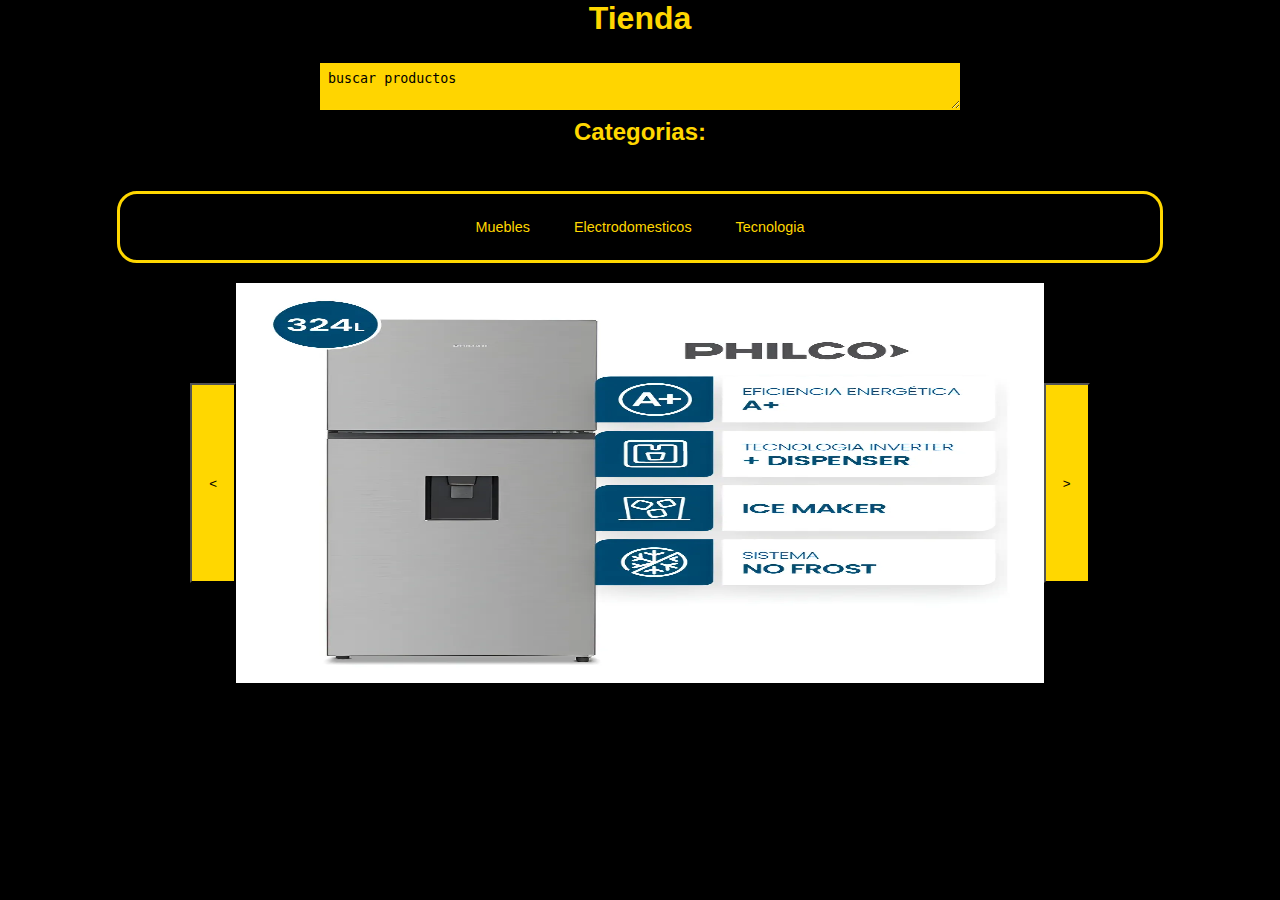
<file: Index.html>
<!DOCTYPE html>
<html lang="es">

<head>
    <link rel="stylesheet" href="css/Estilo.css">
    <meta charset="UTF-8">
    <meta name="viewport" content="width=device-width, initial-scale=1.0">
    <title>Tienda</title>
</head>

<body>
    <h1>Tienda</h1>
    <textarea>buscar productos</textarea>
    <h2>Categorias:</h2>
    <div class="menu-flexbox">
        <a href="Muebles/Muebles.html" target="_blank" title="Ir a muebles">
            Muebles</a>
        <a href="Electrodomesticos/Electrodomesticos.html" target="_blank"
            title="Ir a electrodomesticos">Electrodomesticos</a>
        <a href="Tecnologia/Tecnologia.html" target="_blank" title="Ir a tecnologia">Tecnologia</a>
    </div>
    <section id="carrusel">
        <button id="btnAnterior">&lt;</button>
        <img id="imagenCarrusel" src="" alt="Carrusel de productos">
        <button id="btnSiguiente">&gt;</button>
    </section>
    <script src="js/carrusel.js"></script>
</body>

</html>
</file>
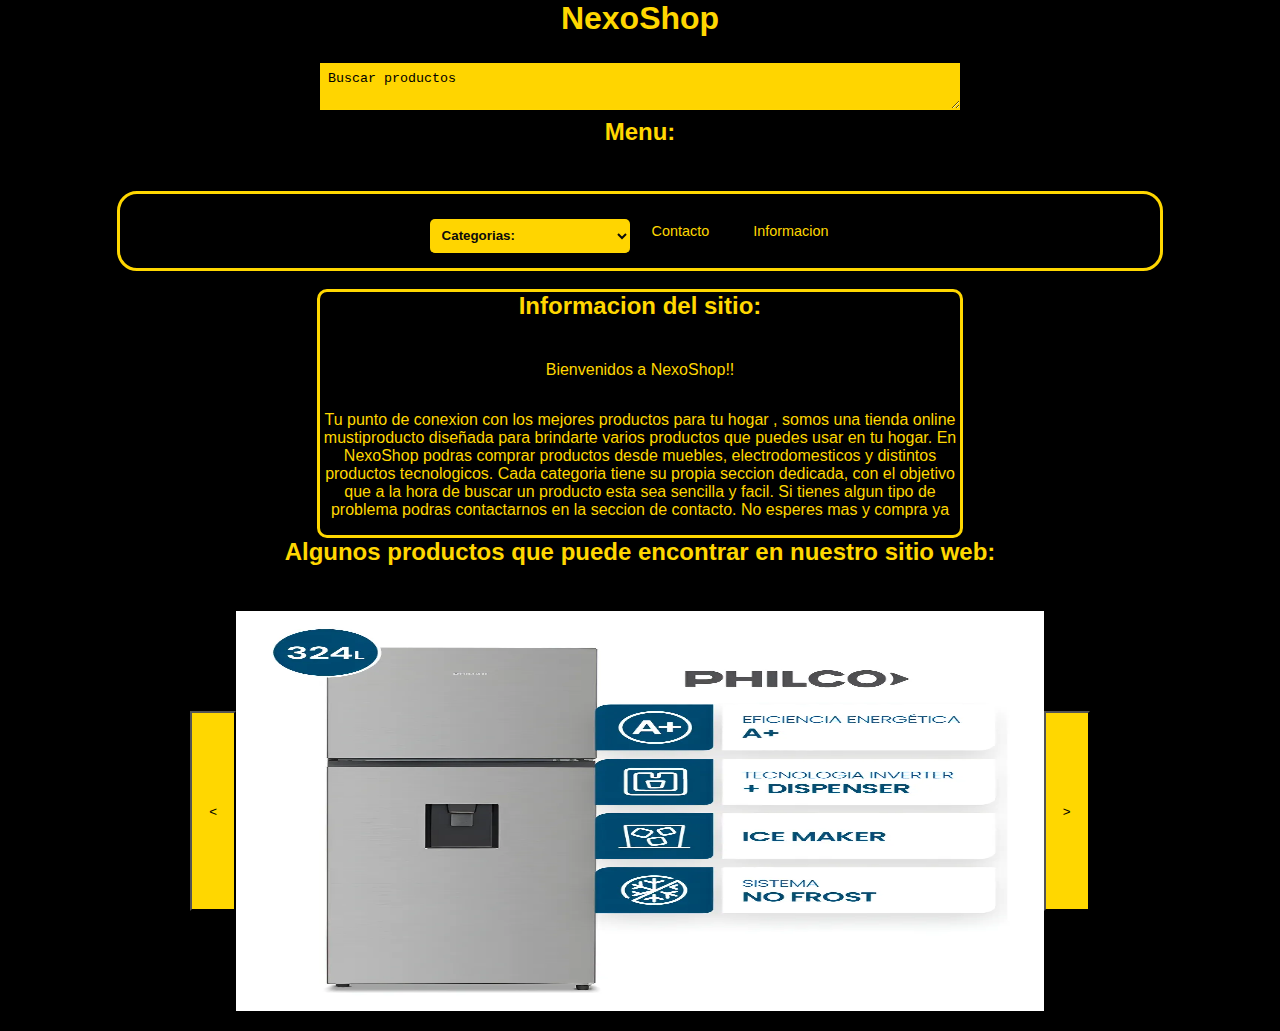
<file: index.html>
<!DOCTYPE html>
<html lang="es">

<head>
    <link rel="stylesheet" href="css/Estilo.css">
    <meta charset="UTF-8">
    <meta name="viewport" content="width=device-width, initial-scale=1.0">
    <title>Tienda</title>
</head>

<body>
    <h1>NexoShop</h1>
    <textarea>Buscar productos</textarea>
    <h2>Menu:</h2>
    <div class="menu-flexbox">
        <select id="categoria" onchange="categorias(this.value)">
            <option value="cat" selected disabled hidden>Categorias:</option>
            <option value="mueble" title="Ir a muebles">Muebles</option>
            <option value="electrodomestico" title="Ir a electrodomesticos">Electrodomesticos</option>
            <option value="tecnologia" title="Ir a tecnologia">Tecnologia</option>
        </select>
        <a href="pages/Contacto.html" target="_blank"title="Ir a contacto">Contacto</a>
        <a href="pages/Informacion.html" target="_blank" title="Ir a informacion">Informacion</a>
    </div><br>
    <div class="info">
        <h2>Informacion del sitio:</h2>
            <p>Bienvenidos a NexoShop!!</p>
            <p>Tu punto de conexion con los mejores productos para tu hogar
                , somos una tienda online mustiproducto diseñada para brindarte
                varios productos que puedes usar en tu hogar. En NexoShop podras comprar 
                productos desde muebles, electrodomesticos y distintos productos tecnologicos.
                Cada categoria tiene su propia seccion dedicada, con el objetivo que 
                a la hora de buscar un producto esta sea sencilla y facil. Si tienes
                algun tipo de problema podras contactarnos en la seccion de contacto.
                No esperes mas y compra ya 
            </p>
        </div>
    <h2>Algunos productos que puede encontrar en nuestro sitio web:</h2>
    <section id="carrusel">
        <button id="btnAnterior">&lt;</button>
        <img id="imagenCarrusel" src="" alt="Carrusel de productos">
        <button id="btnSiguiente">&gt;</button>
    </section>
    <script src="js/carrusel.js" defer>console.log("Script cargado")</script>
    <script src="js/select.js"></script>
</body>


</html>
</file>
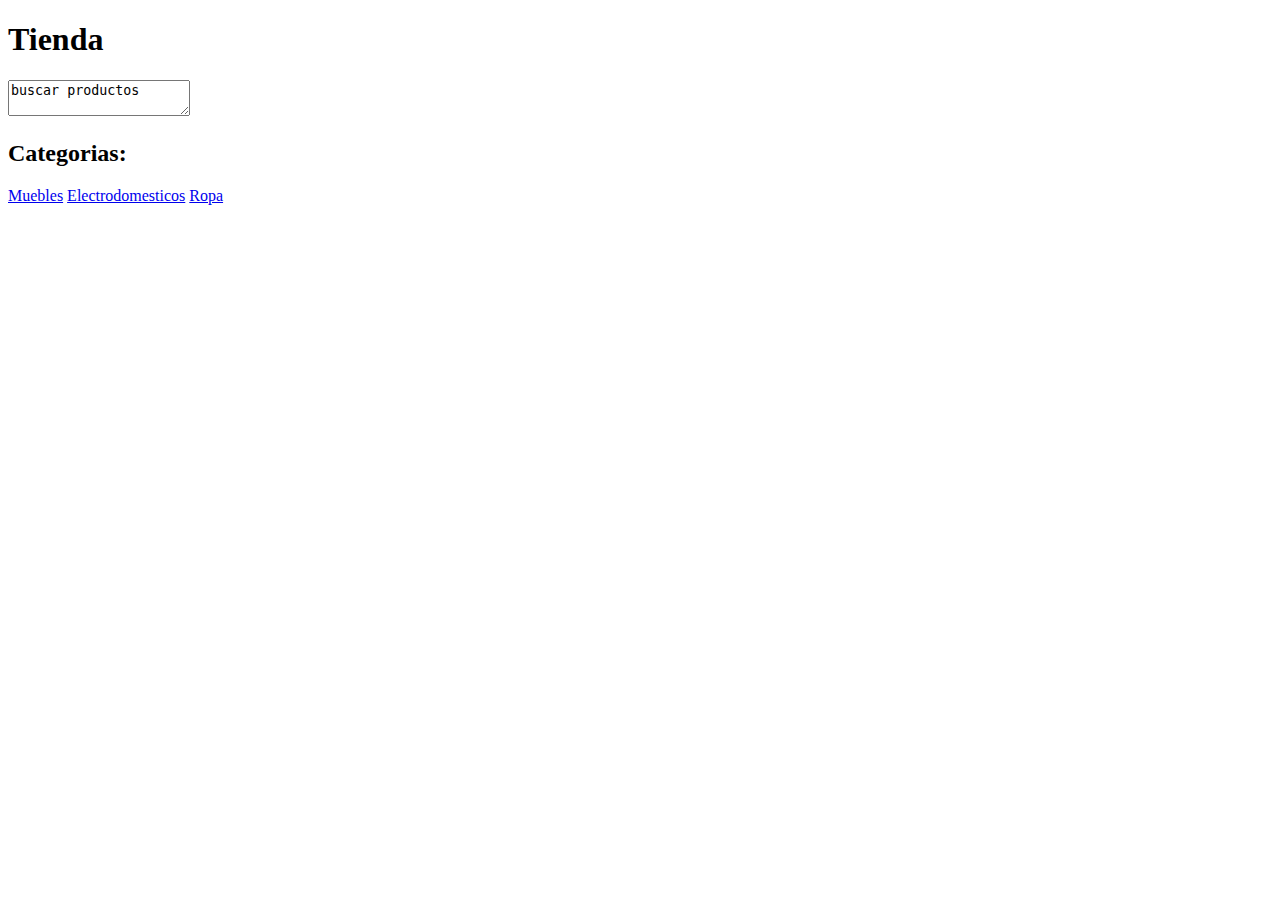
<file: PaginaPrincipal.html>
<!DOCTYPE html>
<html lang="en">
<head>
    <meta charset="UTF-8">
    <meta name="viewport" content="width=device-width, initial-scale=1.0">
    <title>Tienda</title>
    <h1>Tienda</h1>
    <textarea>buscar productos</textarea>
</head>
<body>
    <h2>Categorias:</h2>
    <div categorias>
    <a href="Muebles.html" target="_blank" title="Ir a muebles">Muebles</a>
    <a href="Electrodomesticos.html" target="_blank" title="Ir a electrodomesticos">Electrodomesticos</a>
    <a href="Ropa.html" target="_blank" title="Ir a ropa">Ropa</a>
    </div>
    <script src="javascript.js"></script>
</body>
</html>
</file>
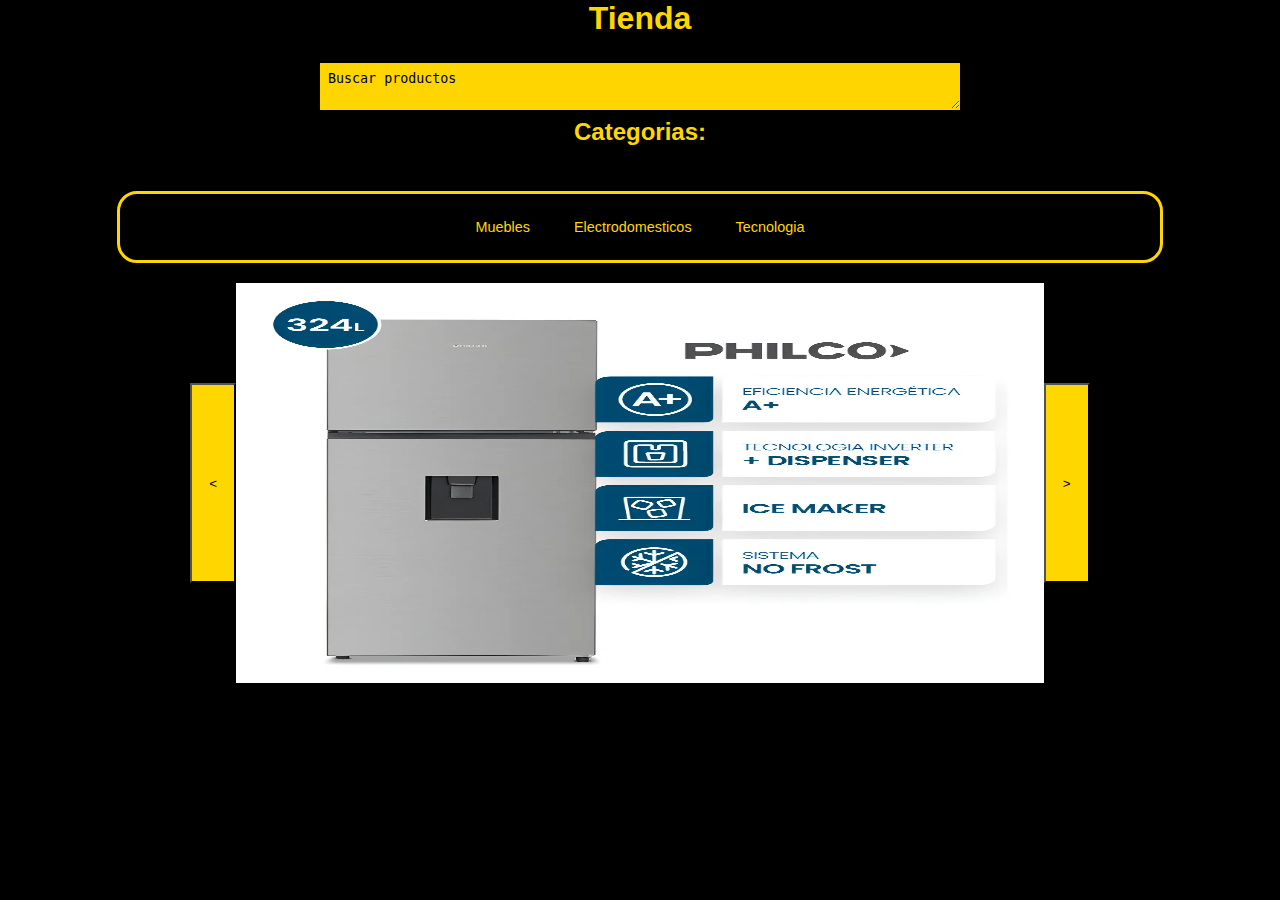
<file: s.html>
<!DOCTYPE html>
<html lang="es">

<head>
    <link rel="stylesheet" href="css/Estilo.css">
    <meta charset="UTF-8">
    <meta name="viewport" content="width=device-width, initial-scale=1.0">
    <title>Tienda</title>
</head>

<body>
    <h1>Tienda</h1>
    <textarea>Buscar productos</textarea>
    <h2>Categorias:</h2>
    <div class="menu-flexbox">
        <a href="Muebles/Muebles.html" target="_blank" title="Ir a muebles">
            Muebles</a>
        <a href="Electrodomesticos/Electrodomesticos.html" target="_blank"
            title="Ir a electrodomesticos">Electrodomesticos</a>
        <a href="Tecnologia/Tecnologia.html" target="_blank" title="Ir a tecnologia">Tecnologia</a>
    </div>
    <section id="carrusel">
        <button id="btnAnterior">&lt;</button>
        <img id="imagenCarrusel" src="" alt="Carrusel de productos">
        <button id="btnSiguiente">&gt;</button>
    </section>
    <script src="js/carrusel.js"></script>
</body>


</html>
</file>
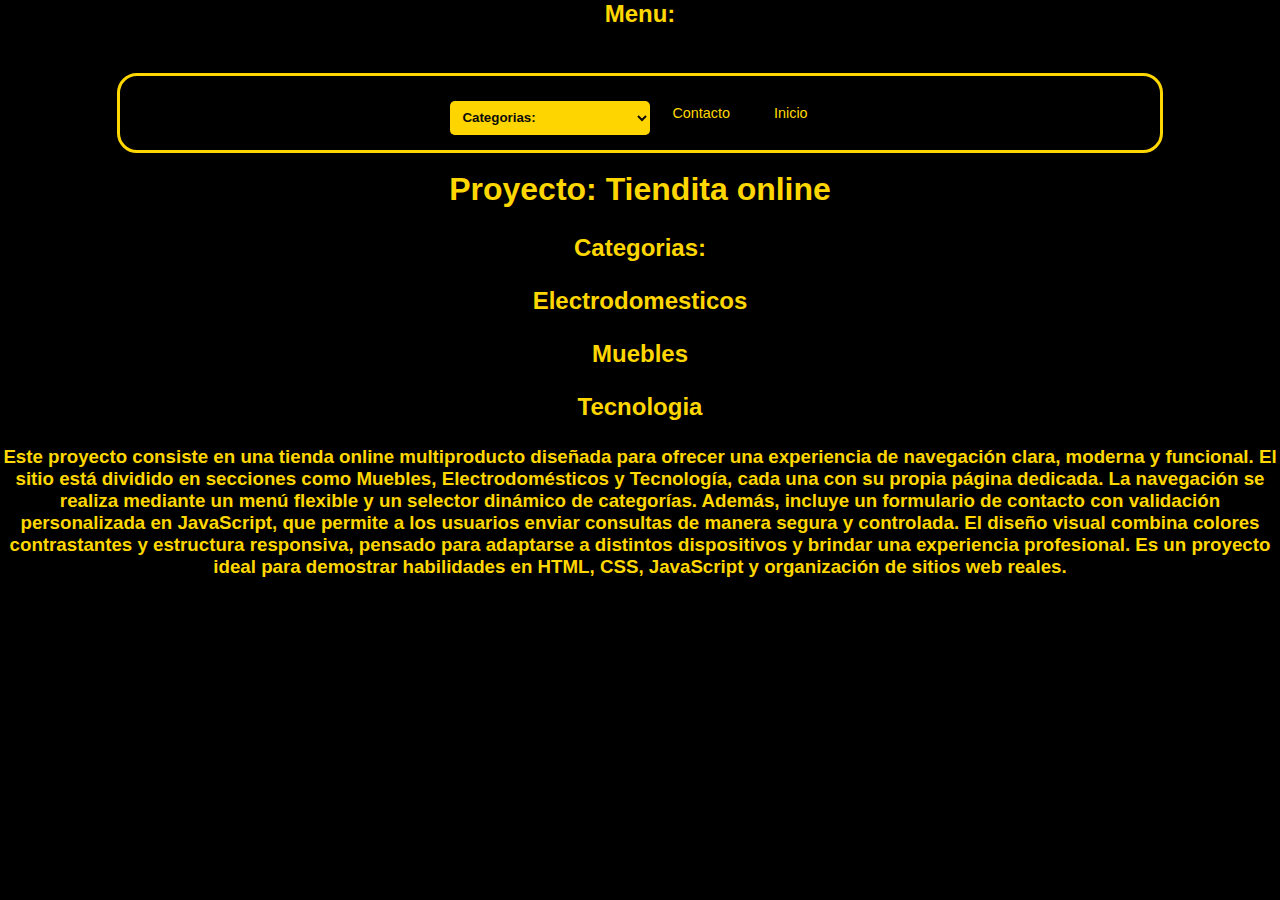
<file: pages/Informacion.html>
<!DOCTYPE html>
<html lang="en">
<head>
    <link rel="stylesheet" href="../css/Estilo.css">
    <meta charset="UTF-8">
    <meta name="viewport" content="width=device-width, initial-scale=1.0">
    <title>Informacion</title>
</head>
<body>
    <h2>Menu:</h2>
    <div class="menu-flexbox">
        <select id="categoria" onchange="categoriascon(this.value)">
            <option value="cat" selected disabled hidden>Categorias:</option>
            <option value="mueble" title="Ir a muebles">Muebles</option>
            <option value="electrodomestico" title="Ir a electrodomesticos">Electrodomesticos</option>
            <option value="tecnologia" title="Ir a tecnologia">Tecnologia</option>
        </select>
        <a href="../pages/Contacto.html" title="Ir a contacto">Contacto</a>
        <a href="../index.html"  title="Ir a inicio">Inicio</a>
    </div><br>
    <h1>Proyecto: Tiendita online</h1>

    <h2>Categorias:</h2>
    <h2>Electrodomesticos</h2>
    <h2>Muebles</h2>
    <h2>Tecnologia</h2>
    <h3>Este proyecto consiste en una tienda online multiproducto diseñada para ofrecer una experiencia de navegación clara, moderna y funcional. El sitio está dividido en secciones como Muebles, Electrodomésticos y Tecnología, cada una con su propia página dedicada. La navegación se realiza mediante un menú flexible y un selector dinámico de categorías. Además, incluye un formulario de contacto con validación personalizada en JavaScript, que permite a los usuarios enviar consultas de manera segura y controlada. El diseño visual combina colores contrastantes y estructura responsiva, pensado para adaptarse a distintos dispositivos y brindar una experiencia profesional. Es un proyecto ideal para demostrar habilidades en HTML, CSS, JavaScript y organización de sitios web reales.</h3>
    <script src="../js/select.js"></script>
</body>
</html>
</file>
<file: css/Estilo.css>
body {
    font-family: Verdana, Geneva, Tahoma, sans-serif;
    background-color: black;
    margin: 0;
    flex-direction: column;
    align-items: center;
    min-height: 100vh;
    display: flex;
}

h1,
h2,
h3 {
    text-align: center;
    color: gold;
    padding-bottom: 5px;
    margin-top: 0;

}

.menu-flexbox {
    display: flex;
    justify-content: center;
    align-items: center;
    background-color: rgba(10, 10, 10, 0);
    padding: 15px 20px;
    width: 80%;
    max-width: 1000px;
    margin-top: 20px;
    border: 3px solid gold;
    border-radius: 20px;
}

.menu-flexbox a {
    color: gold;
    text-decoration: none;
    padding: 10px 5px;
    border-radius: 5px;
    transition: background-color 0.3s;
    margin: 0 17px;
    font-size: 0.9em;
}

.menu-flexbox a:hover {
    background-color: rgba(62, 58, 35, 0.2);
    color: white;
    text-decoration: gold;
}
.info{
    width: 50%;
    display: flex;
    flex-direction: column;
    text-align: center;
    border: gold 3px solid;
    border-radius: 10px;
}
.info p{
    color: gold;
}

#carrusel {
    display: flex;
    justify-content: center;
    align-items: center;
    margin: 20px auto;
    width: 80%;
    max-width: 900px;
    border-color: gold 200px;
}
#carrusel button{
    width: 50px;
    height: 200px;
    background-color: gold;
}

#carrusel button:hover{
    width: 60px;
    height: 210px;
    background-color: rgb(247, 246, 241);
}

#imagenCarrusel {
    width: 100%;
    height: auto;
    max-height: 400px;
    
}


textarea {
    width: 50%;
    padding: 8px;
    margin-bottom: 8px;
    box-sizing: border-box;
    border: none;
    border-bottom: 1px solid gold;
    background-color: rgb(255, 213, 0);
}

#formularioContacto {
    display: flex;
    flex-direction: column;
    width: 80%;
    max-width: 500px;
    margin: 40px auto;
    background-color: rgba(12, 12, 12, 0.796);
    padding: 20px;
    border-radius: 8px;
    border: 1px solid rgba(255, 215, 0, 0.5);
}

#formularioContacto>div {
    display: flex;
    flex-direction: row;
    flex-direction: column;
    align-items: center;
    width: 100%;
    margin-bottom: 25px;
    text-align: left;
}

#formularioContacto label {
    color: white;
    font-weight: bold;
    margin-bottom: 5px;
    display: block;
    flex-direction: row;
    margin-right: 10px;
}

#formularioContacto input[type="text"],
#formularioContacto input[type="email"],
#formularioContacto textarea {
    width: 100%;
    padding: 8px;
    box-sizing: border-box;
    border: none;
    border-bottom: 1px solid gold;
    background-color: rgb(255, 213, 0);
    color: rgb(5, 5, 5);
    margin-top: 5px;
}

#formularioContacto input[type="submit"] {
    background-color: gold;
    color: rgb(6, 6, 6);
    padding: 10px 15px;
    border: none;
    border-radius: 5px;
    cursor: pointer;
    align-self: center;
    width: 200px;
}
.success-message{
    color: green;
    font-weight: bold;
    margin-top: 20px;
    text-align: center;
    background-color: rgba(0,255,0,0.1);
    padding: 10px;
    border-radius: 5px;
}
.error-box{
    color: gold;
}
#listaErrores{
    color: red;
}
.datos-cargados{
    background-color: rgba(0,255,0,0.1);
    color: green;
    font-weight: bold;
    border-radius: 5px;
}
.datos-cargados li{
    margin-bottom: 5px;
}

#categoria {
    width: 200px;
    padding: 8px;
    box-sizing: border-box;
    border: none;
    border-bottom: 1px solid gold;
    background-color: rgb(255, 213, 0); 
    color: rgb(12, 11, 11);
    font-weight: bold;
    border-radius: 5px;
    margin-top: 10px;
    cursor: pointer; 
}
</file>
